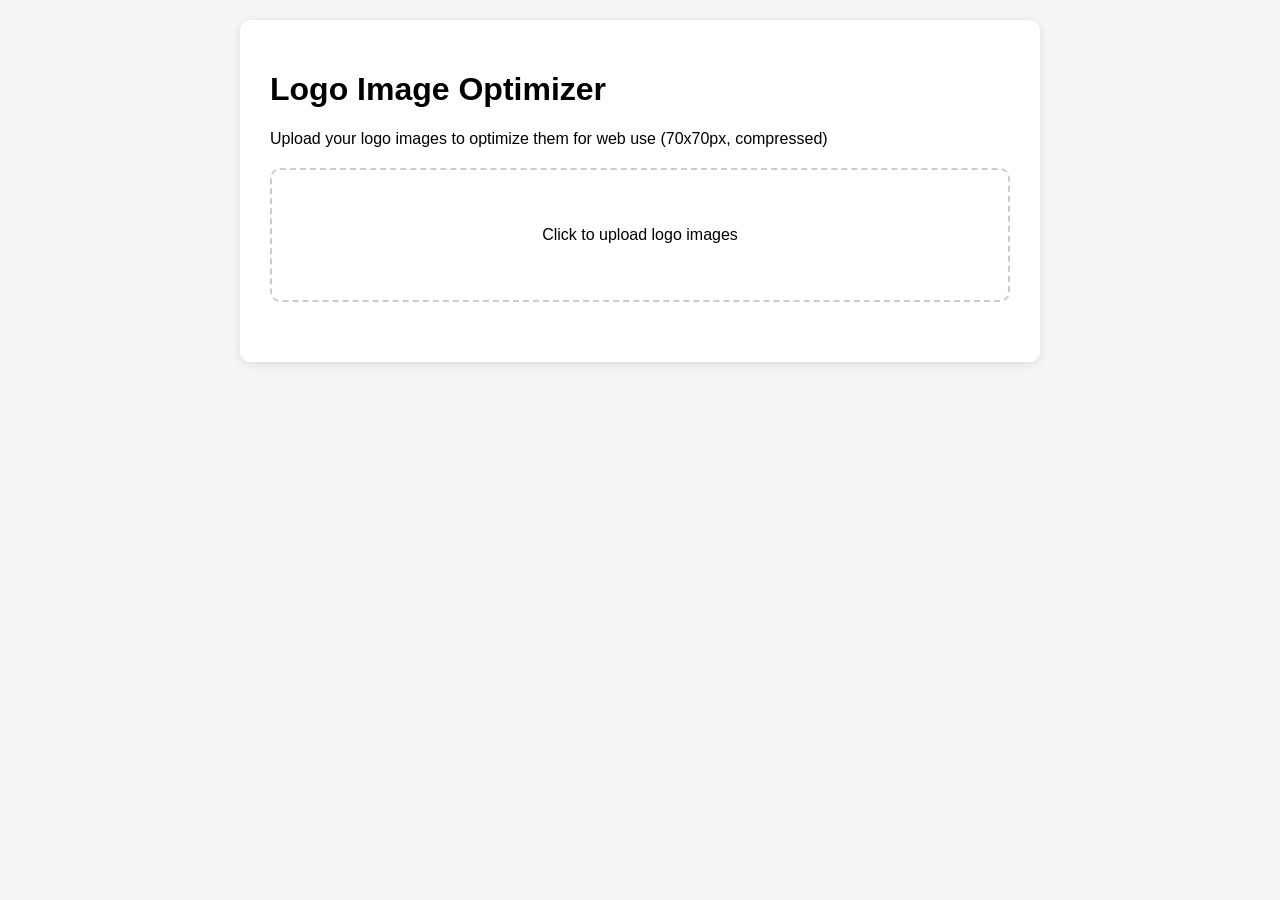
<file: my-website/optimize-images.html>
<!DOCTYPE html>
<html lang="en">
<head>
    <meta charset="UTF-8">
    <meta name="viewport" content="width=device-width, initial-scale=1.0">
    <title>Logo Optimizer</title>
    <style>
        body {
            font-family: Arial, sans-serif;
            max-width: 800px;
            margin: 0 auto;
            padding: 20px;
            background: #f5f5f5;
        }
        .container {
            background: white;
            padding: 30px;
            border-radius: 10px;
            box-shadow: 0 2px 10px rgba(0,0,0,0.1);
        }
        .upload-area {
            border: 2px dashed #ccc;
            border-radius: 10px;
            padding: 40px;
            text-align: center;
            margin: 20px 0;
            cursor: pointer;
            transition: border-color 0.3s;
        }
        .upload-area:hover {
            border-color: #007bff;
        }
        .preview {
            display: grid;
            grid-template-columns: repeat(auto-fit, minmax(200px, 1fr));
            gap: 20px;
            margin-top: 30px;
        }
        .preview-item {
            text-align: center;
            padding: 15px;
            border: 1px solid #ddd;
            border-radius: 8px;
        }
        .preview-item img {
            max-width: 100px;
            max-height: 100px;
            object-fit: contain;
            margin-bottom: 10px;
        }
        .download-btn {
            background: #007bff;
            color: white;
            border: none;
            padding: 8px 16px;
            border-radius: 4px;
            cursor: pointer;
            margin-top: 10px;
        }
        .download-btn:hover {
            background: #0056b3;
        }
    </style>
</head>
<body>
    <div class="container">
        <h1>Logo Image Optimizer</h1>
        <p>Upload your logo images to optimize them for web use (70x70px, compressed)</p>
        
        <div class="upload-area" onclick="document.getElementById('fileInput').click()">
            <p>Click to upload logo images</p>
            <input type="file" id="fileInput" multiple accept="image/*" style="display: none;">
        </div>
        
        <div id="preview" class="preview"></div>
    </div>

    <script>
        const fileInput = document.getElementById('fileInput');
        const preview = document.getElementById('preview');
        
        fileInput.addEventListener('change', handleFiles);
        
        function handleFiles(e) {
            const files = Array.from(e.target.files);
            preview.innerHTML = '';
            
            files.forEach((file, index) => {
                if (file.type.startsWith('image/')) {
                    const reader = new FileReader();
                    
                    reader.onload = function(e) {
                        const img = new Image();
                        img.onload = function() {
                            const canvas = document.createElement('canvas');
                            const ctx = canvas.getContext('2d');
                            
                            // Set target size
                            canvas.width = 70;
                            canvas.height = 70;
                            
                            // Calculate scaling to fit
                            const scale = Math.min(70 / img.width, 70 / img.height);
                            const x = (70 - img.width * scale) / 2;
                            const y = (70 - img.height * scale) / 2;
                            
                            // Draw scaled image
                            ctx.fillStyle = 'white';
                            ctx.fillRect(0, 0, 70, 70);
                            ctx.drawImage(img, x, y, img.width * scale, img.height * scale);
                            
                            // Create download link
                            canvas.toBlob(function(blob) {
                                const url = URL.createObjectURL(blob);
                                const downloadBtn = document.createElement('a');
                                downloadBtn.href = url;
                                downloadBtn.download = `${file.name.split('.')[0]}-optimized.png`;
                                downloadBtn.className = 'download-btn';
                                downloadBtn.textContent = 'Download Optimized';
                                
                                const previewItem = document.createElement('div');
                                previewItem.className = 'preview-item';
                                previewItem.innerHTML = `
                                    <h4>${file.name}</h4>
                                    <img src="${e.target.result}" alt="Original">
                                    <img src="${url}" alt="Optimized">
                                    <p><strong>Original:</strong> ${(file.size / 1024).toFixed(1)}KB</p>
                                    <p><strong>Optimized:</strong> ${(blob.size / 1024).toFixed(1)}KB</p>
                                `;
                                previewItem.appendChild(downloadBtn);
                                preview.appendChild(previewItem);
                            }, 'image/png', 0.8);
                        };
                        img.src = e.target.result;
                    };
                    reader.readAsDataURL(file);
                }
            });
        }
    </script>
</body>
</html>
</file>
